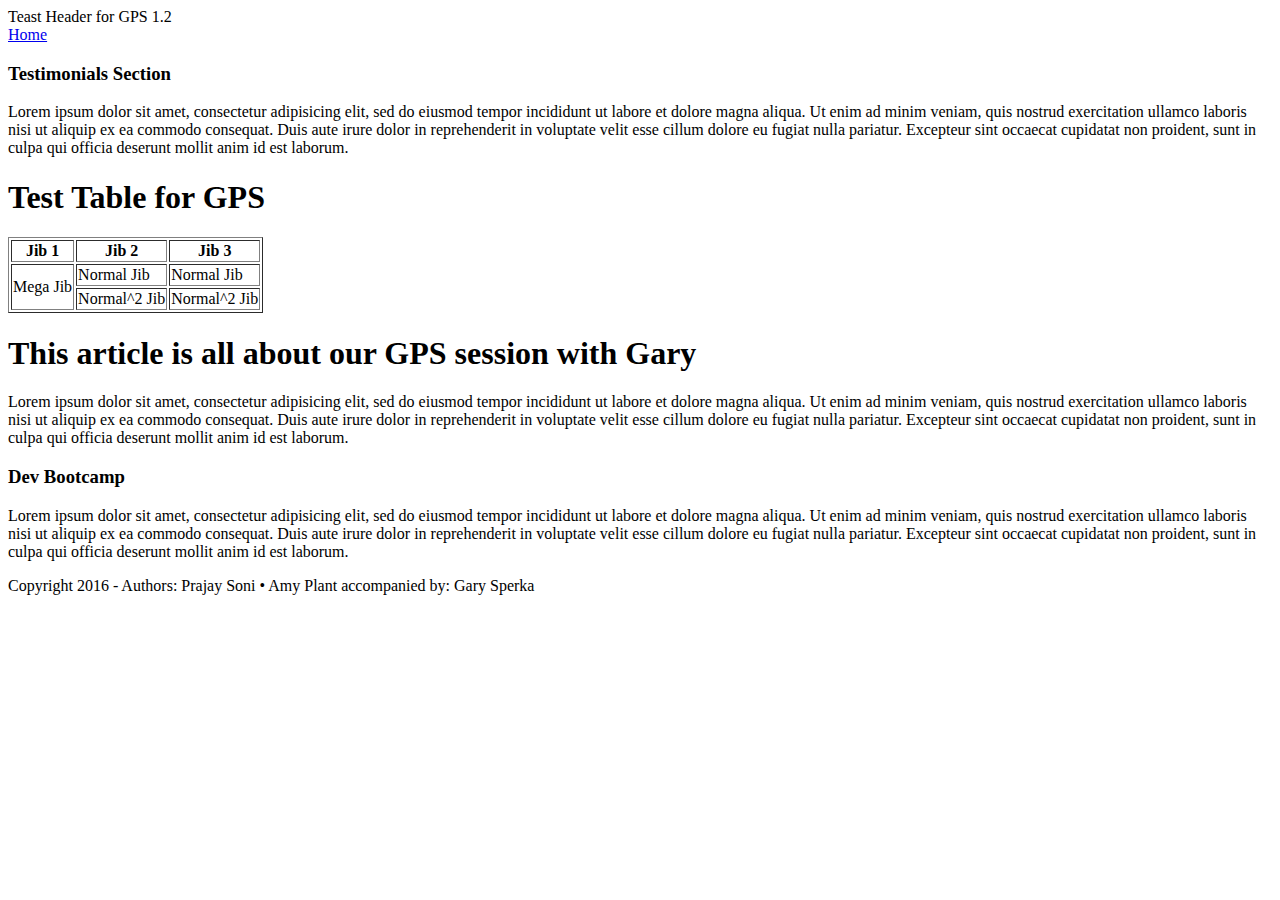
<file: html/gps/index.html>
<!DOCTYPE html>
<html lang="en">
<head>
<meta charset="UTF-8" />
<!-- <link rel="stylesheet" href="" type="text/css">
 --><title>GPS 1.2</title>
</head>
	<header>Teast Header for GPS 1.2</header>
	
	<nav>
		<!-- navigation -->
		<a href="index.html">Home</a>
	</nav>

	<section>
		<h3>Testimonials Section</h3>
		<p>Lorem ipsum dolor sit amet, consectetur adipisicing elit, sed do eiusmod
		tempor incididunt ut labore et dolore magna aliqua. Ut enim ad minim veniam,
		quis nostrud exercitation ullamco laboris nisi ut aliquip ex ea commodo
		consequat. Duis aute irure dolor in reprehenderit in voluptate velit esse
		cillum dolore eu fugiat nulla pariatur. Excepteur sint occaecat cupidatat non
		proident, sunt in culpa qui officia deserunt mollit anim id est laborum.</p>
	</section>
	
	<main>
		<!-- main content -->
		<h1>Test Table for GPS</h1>

		<table border="1">
			<tr>
				<th>Jib 1</th>
				<th>Jib 2</th>
				<th>Jib 3</th>
			</tr>
			<tr>
				<td rowspan="2">Mega Jib</td>
				<td>Normal Jib</td>
				<td>Normal Jib</td>
			</tr>
			<tr>
				<td>Normal^2 Jib</td>
				<td>Normal^2 Jib</td>
			</tr>
		</table>
	</main>

	<article>
		<h1>This article is all about our GPS session with Gary</h1>
		<p>Lorem ipsum dolor sit amet, consectetur adipisicing elit, sed do eiusmod
		tempor incididunt ut labore et dolore magna aliqua. Ut enim ad minim veniam,
		quis nostrud exercitation ullamco laboris nisi ut aliquip ex ea commodo
		consequat. Duis aute irure dolor in reprehenderit in voluptate velit esse
		cillum dolore eu fugiat nulla pariatur. Excepteur sint occaecat cupidatat non
		proident, sunt in culpa qui officia deserunt mollit anim id est laborum.</p>
	</article>

	<aside>
		<h3>Dev Bootcamp</h3>
		<p>Lorem ipsum dolor sit amet, consectetur adipisicing elit, sed do eiusmod
		tempor incididunt ut labore et dolore magna aliqua. Ut enim ad minim veniam,
		quis nostrud exercitation ullamco laboris nisi ut aliquip ex ea commodo
		consequat. Duis aute irure dolor in reprehenderit in voluptate velit esse
		cillum dolore eu fugiat nulla pariatur. Excepteur sint occaecat cupidatat non
		proident, sunt in culpa qui officia deserunt mollit anim id est laborum.</p>
	</aside>
	
	<footer>
		<!-- footer -->
		Copyright 2016 - Authors: Prajay Soni • Amy Plant accompanied by: Gary Sperka
	</footer>
</body>
</html>


<!--
HTML5 semantic tags are used to give meaning to the content of the page. I feel the most useful one is the <main> tag. This is where the main content of any page goes, and it's useful to have this differentiated from the rest of the body.

The browser will go from top to bottom. It will start with the <head> tag and access the data in it. Then it will move on to the body and display the elements in it in order.

I learned about the snippets that you can make in Sublime. My pair had a snippet she made to make creating tables easier. This will definitely save time in the future. I plan to create a similar one, and I'm sure I'll make other ones as we continue learning.

There were no concepts in this GPS that I really struggled to understand. The only issue I had was that I wasn't familiar with exactly how some of the tags worked, like <section>, <article>, and <aside>. I'm sure that using these and other tags enough will get me more used to them.
-->
</file>
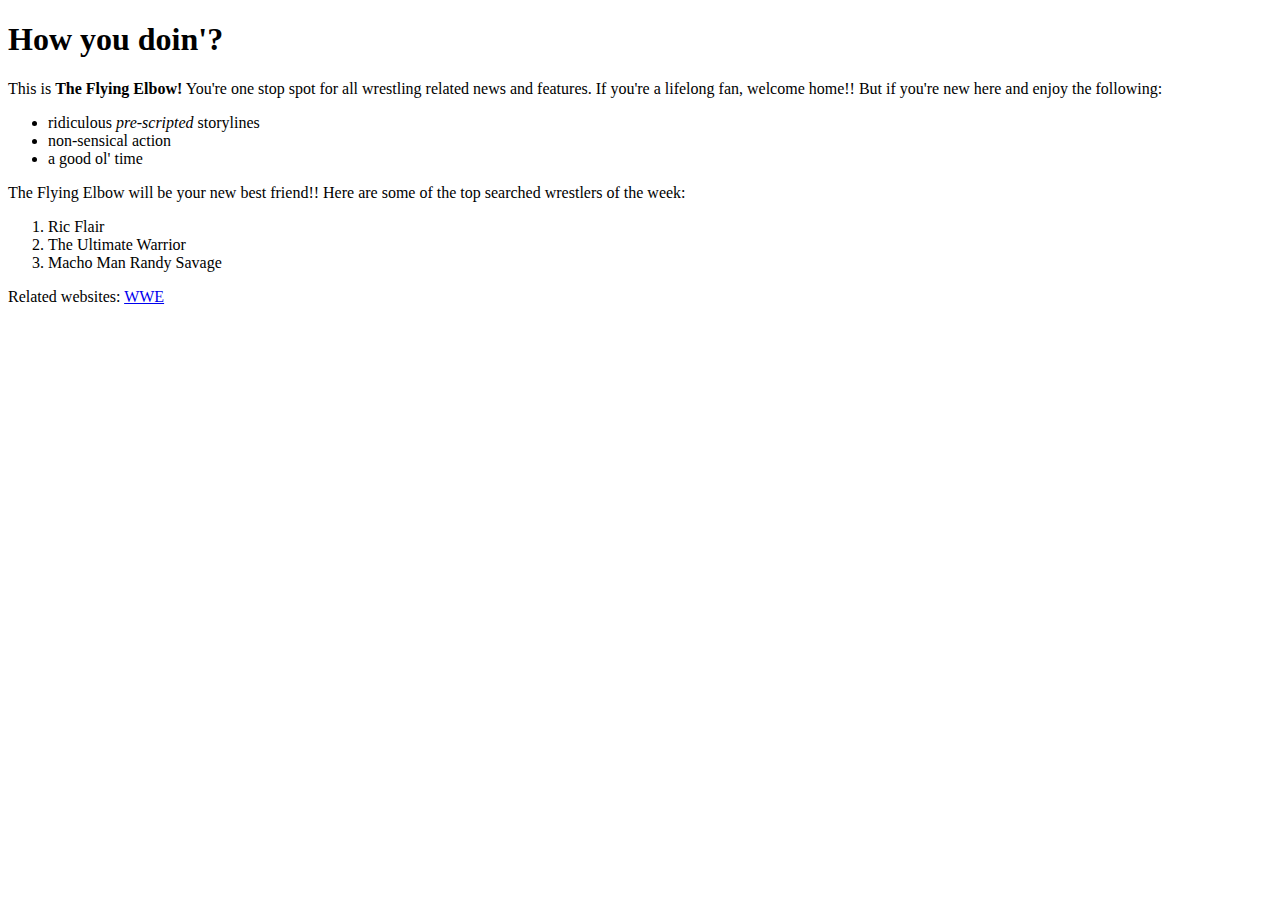
<file: html/web_basics/index.html>
<!DOCTYPE html>
<html>
	<head>
		<title>The Flying Elbow!!</title>
	</head>
	<body>
		<h1> How you doin'?</h1>
		<p> 
			This is <strong>The Flying Elbow!</strong>  You're one stop spot for all wrestling related news and features. If you're a lifelong fan, welcome home!!

			But if you're new here and enjoy the following:</p> 

			<ul> 
				<li>ridiculous <em>pre-scripted</em> storylines</li> 
				<li>non-sensical action</li> 
				<li>a good ol' time</li> 
			</ul>	
			The Flying Elbow will be your new best friend!!

			Here are some of the top searched wrestlers of the week:

			<ol>
				<li>Ric Flair</li>
				<li>The Ultimate Warrior</li>
				<li>Macho Man Randy Savage</li>
			</ol>

			Related websites:
			<a href="http://www.wwe.com/">
			WWE
			</a>
		
	</body>
</html>
</file>
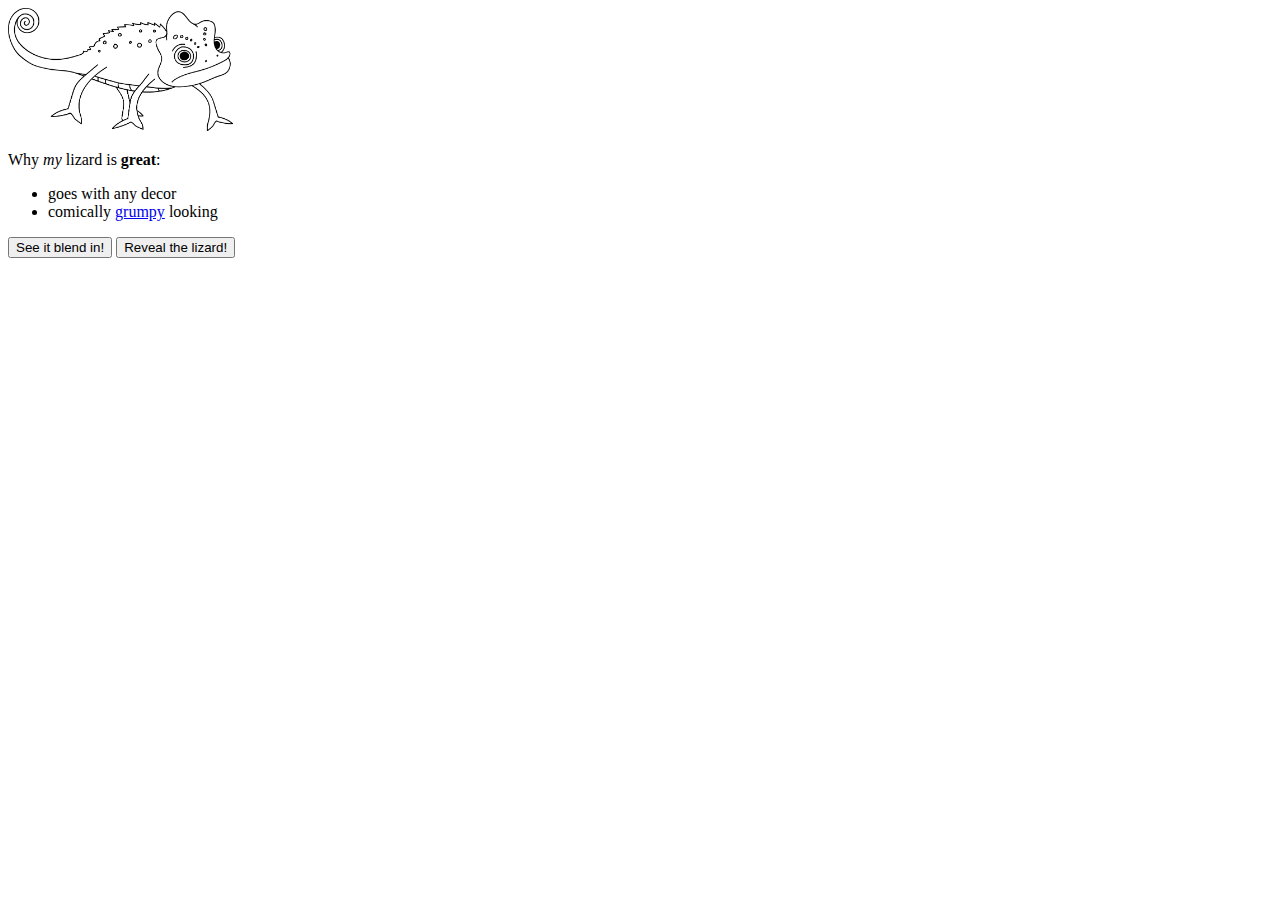
<file: web_dev/chameleon/index.html>
<!DOCTYPE html>
<html>
<head>
  <title>About My Pet</title>
  <link rel="stylesheet" href="style.css">
</head>
<body>
  <div id="about-my-pet">
    <img id="lizard-photo" src="chameleon.png">
    <p>Why <em>my</em> lizard is <strong>great</strong>:</p>
    <ul>
      <li>goes with any decor</li>
      <li>comically <a href="http://grumpy.com">grumpy</a> looking</li>
    </ul>
    <button>See it blend in!</button>
    <button>Reveal the lizard!</button>
  </div>
  <script src="script.js"></script>
</body>
</html>
</file>
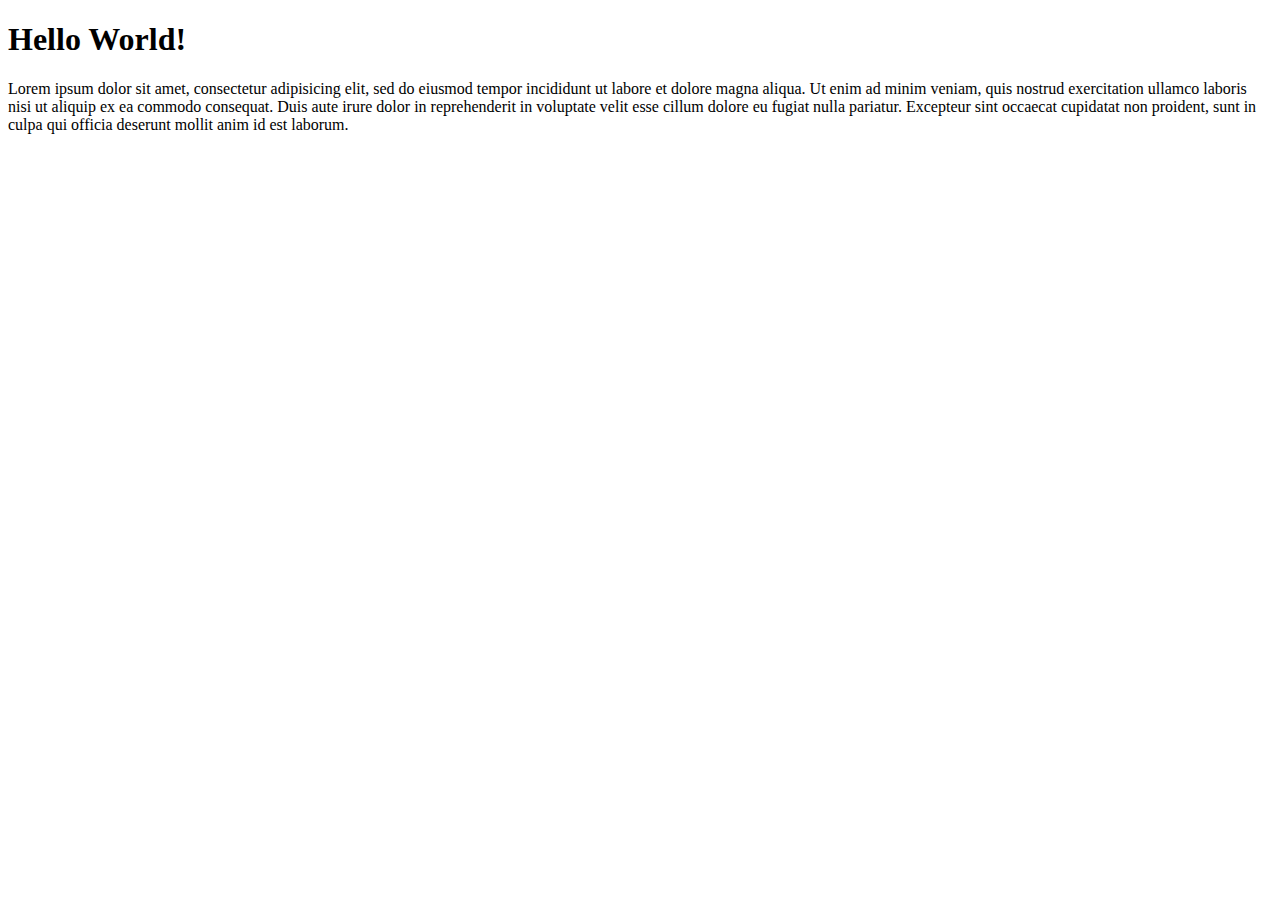
<file: web_dev/client_side_js/index.html>
<!DOCTYPE html>
<html>
<head>
	<title>9.2 Pairing: Dynamic Pages with JaveScript</title>
</head>
<body>

	<h1>Hello World!</h1>
	<p id="test">Lorem ipsum dolor sit amet, consectetur adipisicing elit, sed do eiusmod
	tempor incididunt ut labore et dolore magna aliqua. Ut enim ad minim veniam,
	quis nostrud exercitation ullamco laboris nisi ut aliquip ex ea commodo
	consequat. Duis aute irure dolor in reprehenderit in voluptate velit esse
	cillum dolore eu fugiat nulla pariatur. Excepteur sint occaecat cupidatat non
	proident, sunt in culpa qui officia deserunt mollit anim id est laborum.</p>

	
	<script type="text/javascript" src="scripts.js"></script>
</body>
</html>
</file>
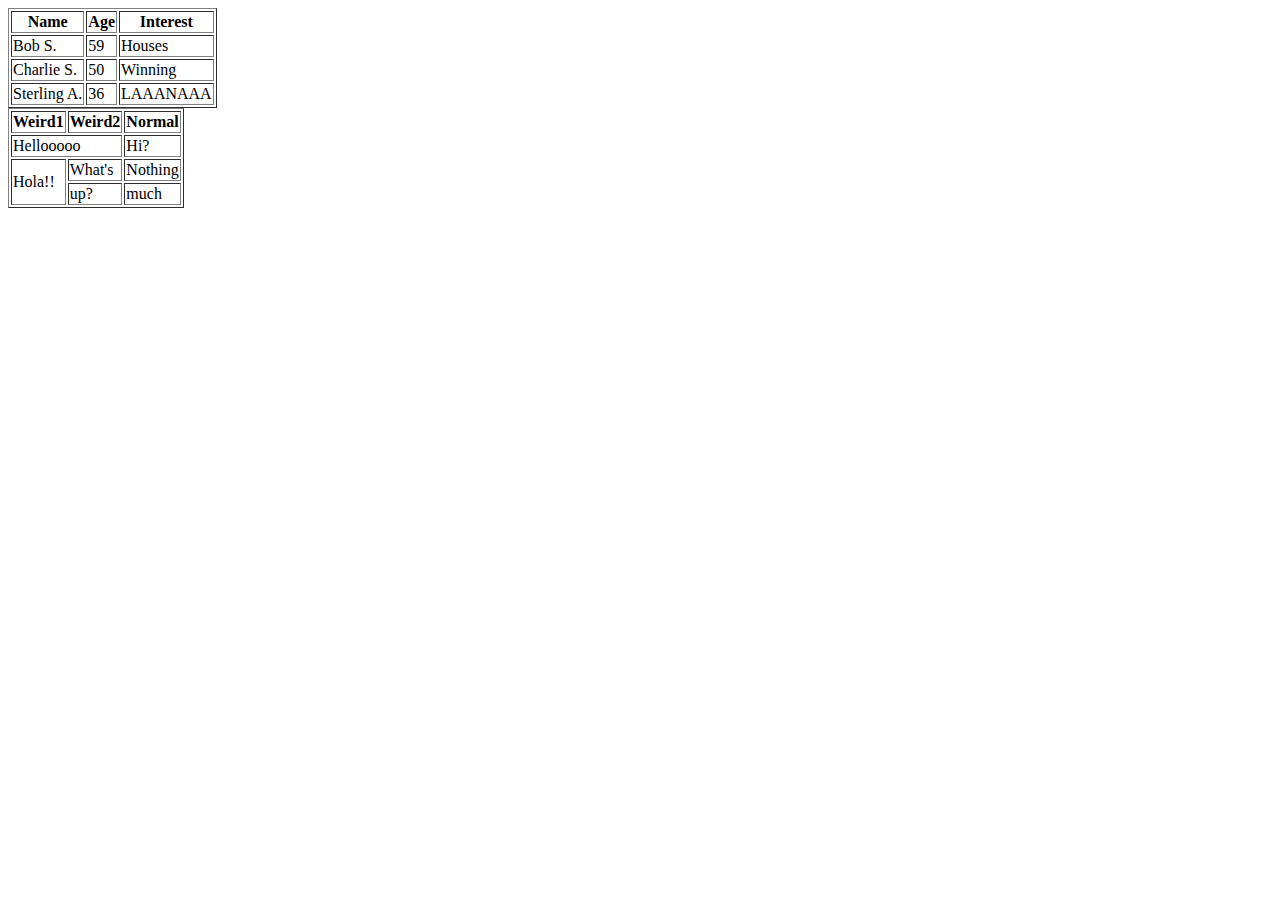
<file: html/table-practice.html>
<!DOCTYPE html>
<html>

<head>
	<title>Table Practice Page</title>
</head>

<body>
	<table border="1">
		<tr>
			<th>Name</th>
			<th>Age</th>
			<th>Interest</th>
		</tr>
		<tr>
			<td>Bob S.</td>
			<td>59</td>
			<td>Houses</td>
		</tr>
		<tr>
			<td>Charlie S.</td>
			<td>50</td>
			<td>Winning</td>
		</tr>
		<tr>
			<td>Sterling A.</td>
			<td>36</td>
			<td>LAAANAAA</td>
		</tr>
	</table>

	<table border="1">
		<tr>
			<th>Weird1</th>
			<th>Weird2</th>
			<th>Normal</th>
		</tr>
		<tr>
			<td colspan="2">Hellooooo</td>
			<td>Hi?</td>
		</tr>
		<tr>
			<td rowspan="2">Hola!!</td>
			<td>What's</td>
			<td>Nothing</td>
		</tr>
		<tr>
			<td>up?</td>
			<td>much</td>
		</tr>
	</table>

</body>
</html>
</file>
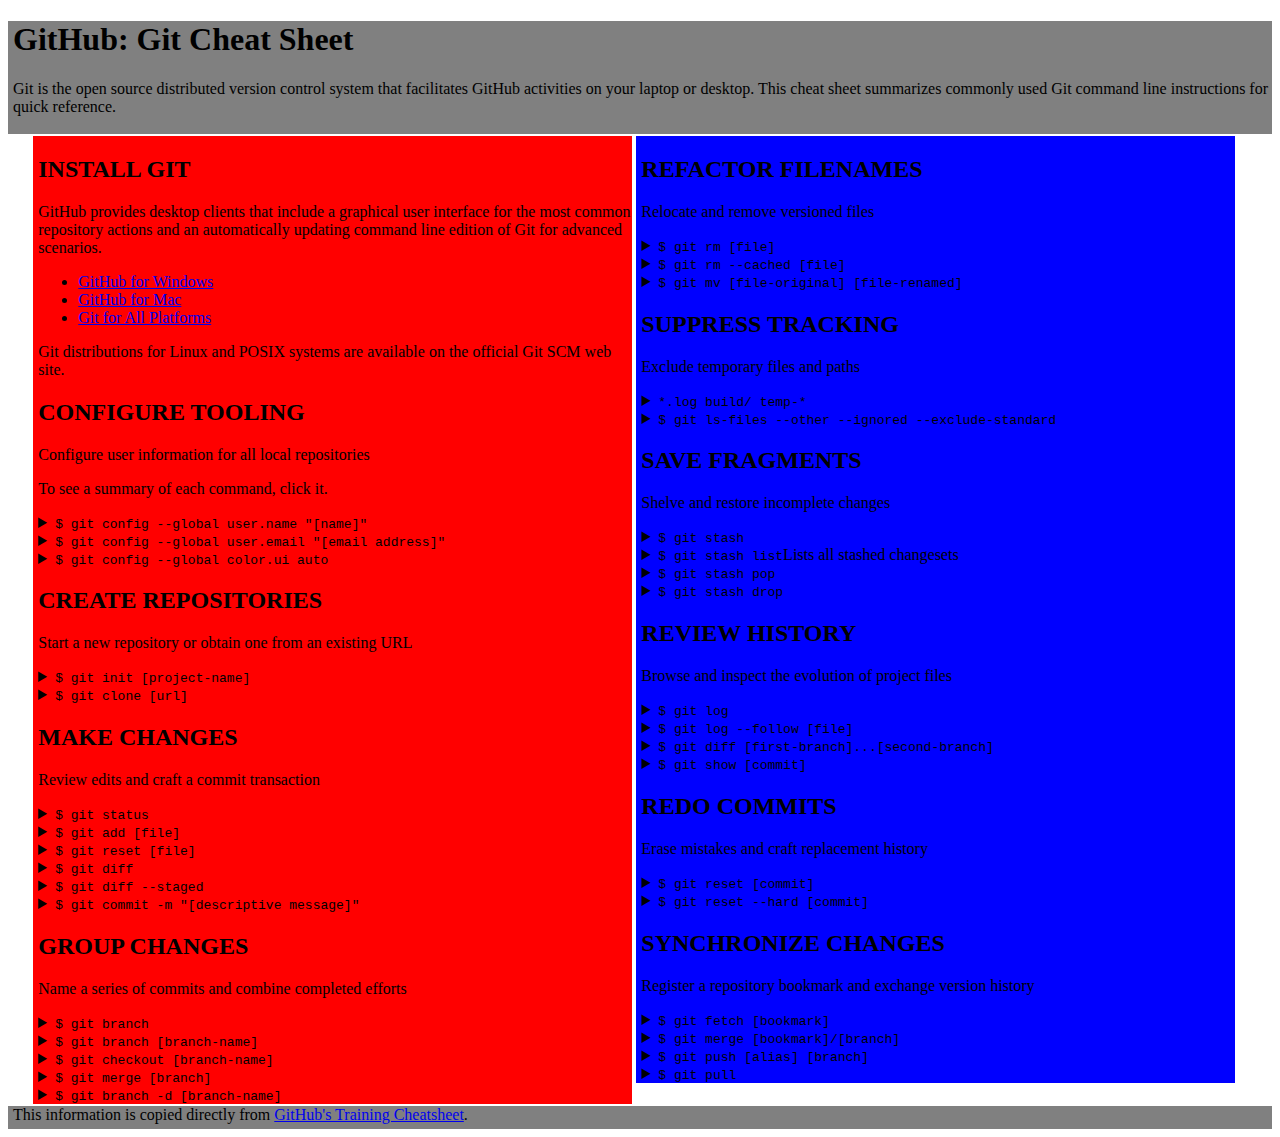
<file: css/gps/gps2-1.html>
<!--
Write your names here:
1. Prajay
2. Alison
We spent [#] hours on this challenge.
-->

<!-- This challenge uses HTML5 syntax that may not be available in all browsers (It works in Chrome and Safari, from my testing. (<details> and<summary>). -->

<!DOCTYPE html>
<html lang="en">
  <head>
    <meta charset="UTF-8">
    <link rel="stylesheet" href="gps2-1.css">  <!-- Insert a link to the stylesheet here -->
    <title>Git Cheat Sheet</title>
  </head>

  <body>
    <header>
      <h1>GitHub: Git Cheat Sheet</h1>
      <p>Git is the open source distributed version control system that
        facilitates GitHub activities on your laptop or desktop.
        This cheat sheet summarizes commonly used Git command line
        instructions for quick reference.</p>
    </header>

    <section class="column-1">
      <article>
        <h2>INSTALL GIT</h2>
        <p>GitHub provides desktop clients that include a graphical user
        interface for the most common repository actions and an automatically
        updating command line edition of Git for advanced scenarios.</p>
        <ul>
          <li><a href="https://windows.github.com">GitHub for Windows</a></li>
          <li><a href="https://mac.github.com">GitHub for Mac</a></li>
          <li><a href="http://git-scm.com">Git for All Platforms</a></li>
        </ul>

        Git distributions for Linux and POSIX systems are available on the
        official Git SCM web site.
      </article>

      <article>
        <h2>CONFIGURE TOOLING</h2>
        <p>Configure user information for all local repositories</p>
        <p> To see a summary of each command, click it.</p>

        <details>
          <summary><code>$ git config --global user.name "[name]"</code></summary>
          <p>Sets the name you want attached to your commit transactions</p>
        </details>

        <details>
          <summary><code>$ git config --global user.email "[email address]"</code></summary>
          <p>Sets the email you want atached to your commit transactions</p>
        </details>

        <details>
          <summary><code>$ git config --global color.ui auto</code></summary>
          <p>Enables helpful colorization of command line output</p>
        </details>
      </article>

      <article>
        <h2>CREATE REPOSITORIES</h2>
        <p>Start a new repository or obtain one from an existing URL</p>

        <details>
          <summary><code>$ git init [project-name]</code></summary>
          <p>Creates a new local repository with the specified name</p>
        </details>

        <details>
          <summary><code>$ git clone [url]</code></summary>
          <p>Downloads a project and its entire version history</p>
        </details>
      </article>

      <article>
        <h2>MAKE CHANGES</h2>
        <p>Review edits and craft a commit transaction</p>

        <details>
          <summary><code>$ git status</code></summary>
          <p>Lists all new or modified files to be committed</p>
        </details>

        <details>
          <summary><code>$ git add [file]</code></summary>
          <p>Snapshots the file in preparation for versioning</p>
        </details>

        <details>
          <summary><code>$ git reset [file]</code></summary>
          <p>Unstages the file, but preserve its contents</p>
        </details>

        <details>
          <summary><code>$ git diff</code></summary>
          <p>Shows file differences not yet staged</p>
        </details>

        <details>
          <summary><code>$ git diff --staged</code></summary>
          <p>Shows file differences between staging and the last file version</p>
        </details>

        <details>
          <summary><code>$ git commit -m "[descriptive message]"</code></summary>
          <p>Records file snapshots permanently in version history</p>
        </details>
      </article>

      <article>
        <h2>GROUP CHANGES</h2>
        <p>Name a series of commits and combine completed efforts</p>

        <details>
          <summary><code>$ git branch</code></summary>
          <p>Lists all local branches in the current repository</p>
        </details>

        <details>
          <summary><code>$ git branch [branch-name]</code></summary>
          <p>Creates a new branch</p>
        </details>

        <details>
          <summary><code>$ git checkout [branch-name]</code></summary>
          <p>Switches to the specified branch and updates the working directory</p>
        </details>

        <details>
          <summary><code>$ git merge [branch]</code></summary>
          <p>Combines the specified branch’s history into the current branch</p>
        </details>

        <details>
          <summary><code>$ git branch -d [branch-name]</code></summary>
          <p>Deletes the specified branch</p>
        </details>
      </article>
    </section>

    <section class="column-2">
      <article>
        <h2>REFACTOR FILENAMES</h2>
        <p>Relocate and remove versioned files</p>

        <details>
          <summary><code>$ git rm [file]</code></summary>
          <p>Deletes the file from the working directory and stages the deletion</p>
        </details>

        <details>
          <summary><code>$ git rm --cached [file]</code></summary>
          <p>Removes the file from version control but preserves the file locally</p>
        </details>

        <details>
          <summary><code>$ git mv [file-original] [file-renamed]</code></summary>
          <p>Changes the file name and prepares it for commit</p>
        </details>
      </article>

      <article>
        <h2>SUPPRESS TRACKING</h2>
        <p>Exclude temporary files and paths</p>

        <details>
          <summary><code>*.log
                    build/
                    temp-*
          </code></summary>
          <p>A text file named .gitignore suppresses accidental versioning of files and paths matching the specified paterns</p>
        </details>

        <details>
          <summary><code>$ git ls-files --other --ignored --exclude-standard</code></summary>
          <p>Lists all ignored files in this project</p>
        </details>
      </article>

      <article>
        <h2>SAVE FRAGMENTS</h2>
        <p>Shelve and restore incomplete changes</p>

        <details>
          <summary><code>$ git stash</code></summary>
          <p>Temporarily stores all modified tracked files</p>
        </details>

        <details>
          <summary><code>$ git stash list</code>Lists all stashed changesets</summary>
          <p></p>
        </details>

        <details>
          <summary><code>$ git stash pop</code></summary>
          <p>Restores the most recently stashed files</p>
        </details>

        <details>
          <summary><code>$ git stash drop</code></summary>
          <p>Discards the most recently stashed changeset</p>
        </details>

      </article>

      <article>
        <h2>REVIEW HISTORY</h2>
        <p>Browse and inspect the evolution of project files</p>

        <details>
          <summary><code>$ git log</code></summary>
          <p>Lists version history for the current branch</p>
        </details>

        <details>
          <summary><code>$ git log --follow [file]</code></summary>
          <p>Lists version history for a file, including renames</p>
        </details>

        <details>
          <summary><code>$ git diff [first-branch]...[second-branch]</code></summary>
          <p>Shows content differences between two branches</p>
        </details>

        <details>
          <summary><code>$ git show [commit]</code></summary>
          <p>Outputs metadata and content changes of the specified commit</p>
        </details>
      </article>

      <article>
        <h2>REDO COMMITS</h2>
        <p>Erase mistakes and craft replacement history</p>

        <details>
          <summary><code>$ git reset [commit]</code></summary>
          <p>Undoes all commits after [commit], preserving changes locally</p>
        </details>

        <details>
          <summary><code>$ git reset --hard [commit]</code></summary>
          <p>Discards all history and changes back to the specified commit</p>
        </details>
      </article>

      <article>
        <h2>SYNCHRONIZE CHANGES</h2>
        <p>Register a repository bookmark and exchange version history</p>

        <details>
          <summary><code>$ git fetch [bookmark]</code></summary>
          <p>Downloads all history from the repository bookmark</p>
        </details>

        <details>
          <summary><code>$ git merge [bookmark]/[branch]</code></summary>
          <p>Combines bookmark’s branch into current local branch</p>
        </details>

        <details>
          <summary><code>$ git push [alias] [branch]</code></summary>
          <p>Uploads all local branch commits to GitHub</p>
        </details>

        <details>
          <summary><code>$ git pull</code></summary>
          <p>Downloads bookmark history and incorporates changes</p>
        </details>
      </article>
    </section>

    <footer>
      This information is copied directly from <a href="https://training.github.com/kit/downloads/github-git-cheat-sheet.pdf">GitHub's Training Cheatsheet</a>.
    </footer>
  <!-- Add your reflection here as a comment.
	I felt a little better with positioning, compared to the start of the week. I feel this was partly because of so much trial and error I went through. It was a bit tough to keep track of all the different CSS attributes and how they applied to the elements.
   -->
  </body>
</html>
</file>
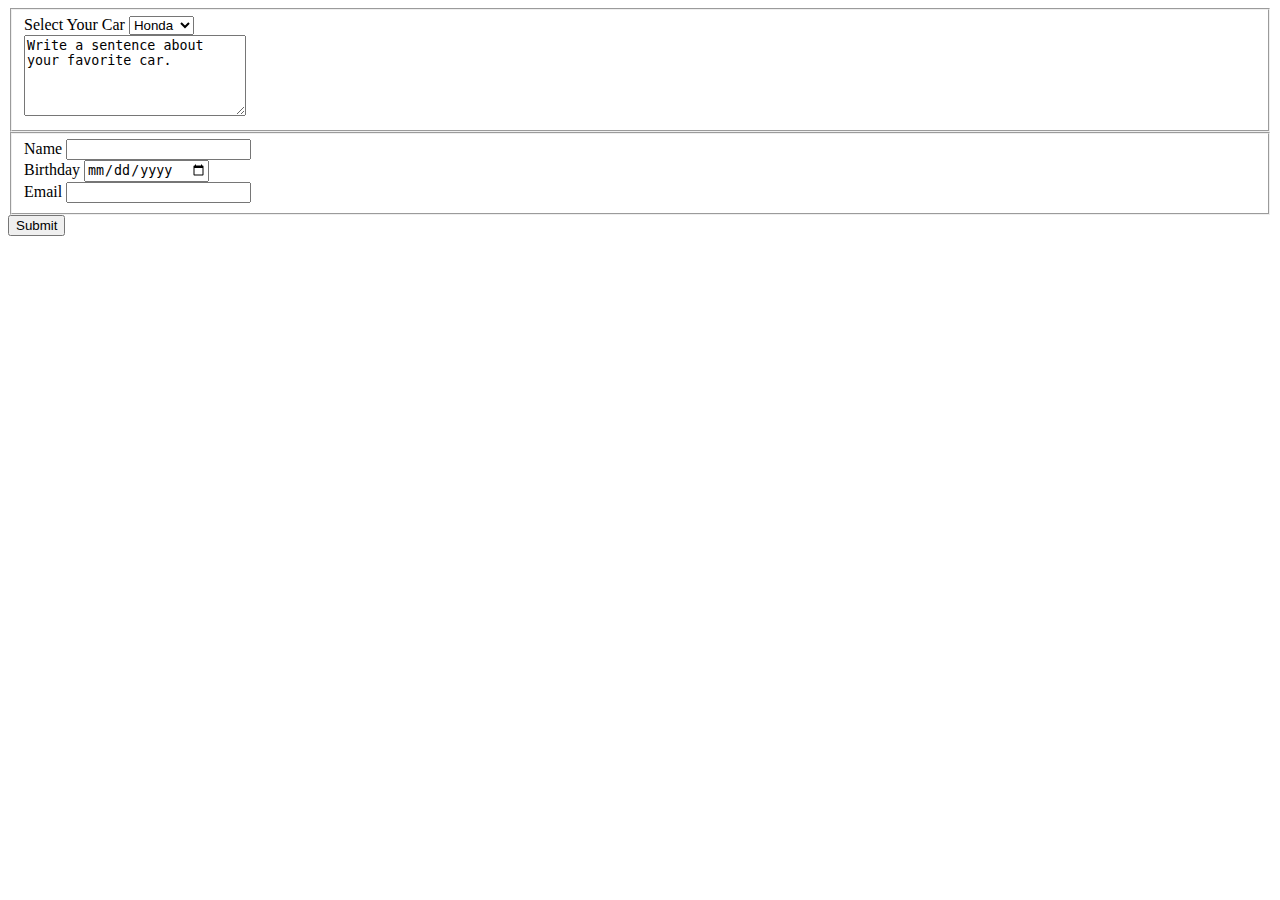
<file: html/forms/practice-form.html>
<!DOCTYPE html>
<html>
<head>
	<title>Practice Form</title>
</head>

<body>
	<form name="Test Form" action="success.html" method="post">
		<fieldset>
			<div>
				<label>Select Your Car</label>
				<select name="Cars">
					<option value="car">Honda</option>
					<option value="car">Toyota</option>
					<option value="car">Subaru</option>
				</select>
			</div>
			<div>
				<textarea name="inputText" rows="5" cols="25">Write a sentence about your favorite car.</textarea>
			</div>
		</fieldset>
		<fieldset>
			<div>
				<label>Name</label>
				<input type="text" name="fullName">
			</div>
			<div>
				<label>Birthday</label>
				<input type="date" name="bDay">
			</div>
			<div>
				<label>Email</label>
				<input type="email" name="email">
			</div>
		</fieldset>
		<button type="Submit" name="submit">Submit</button>
		
	</form>
</body>

</html>
</file>
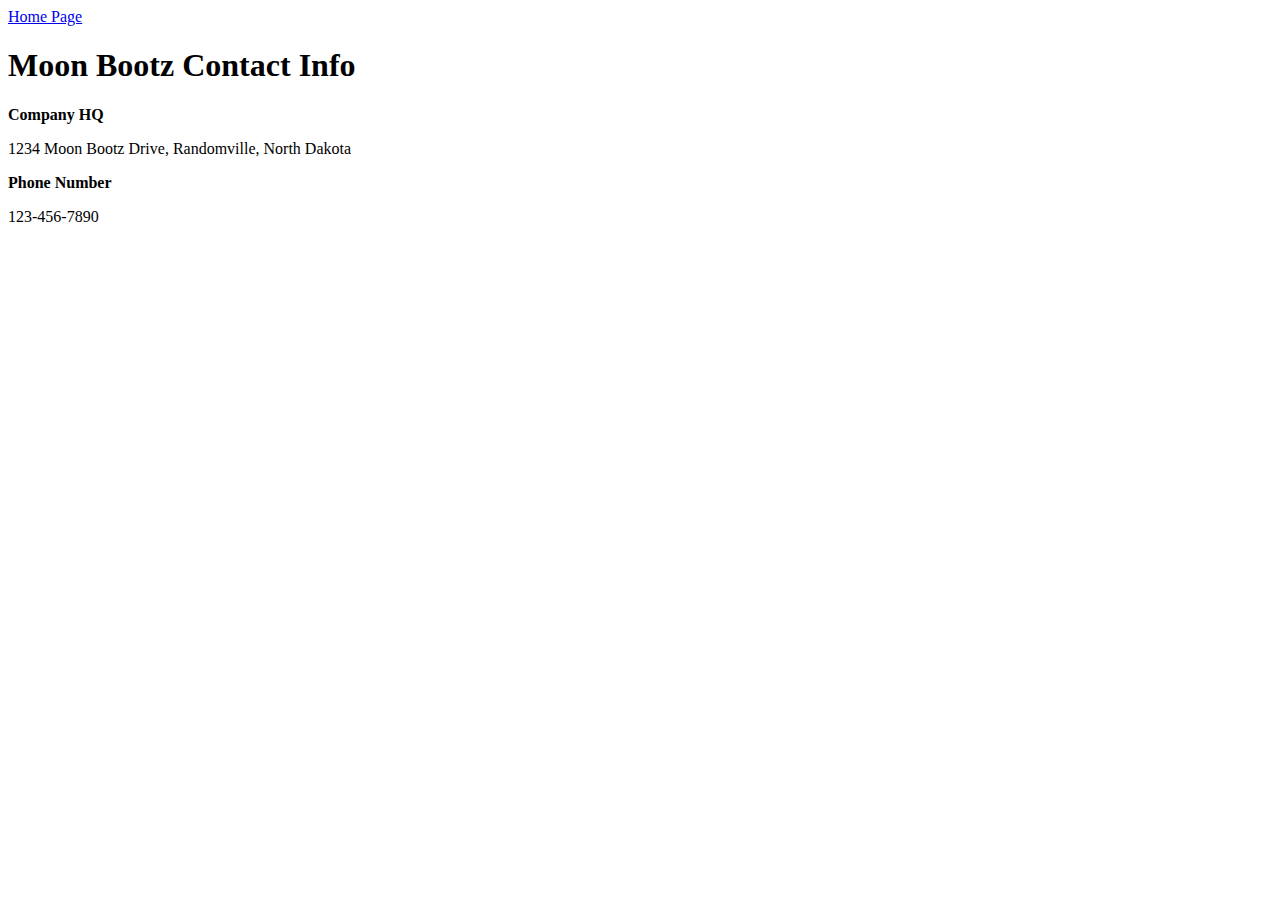
<file: html/moon_bootz/contact.html>
<!DOCTYPE html>
<html>
<header>
	<a href="index.html">Home Page</a>
</header>
<head>
	<title>Contact Page</title>
</head>
<body>
	<h1>Moon Bootz Contact Info</h1>
	<p><strong>Company HQ</strong></p>
	<p>1234 Moon Bootz Drive, Randomville, North Dakota</p>
	<p><strong>Phone Number</strong></p>
	<p>123-456-7890</p>
</body>
</html>
</file>
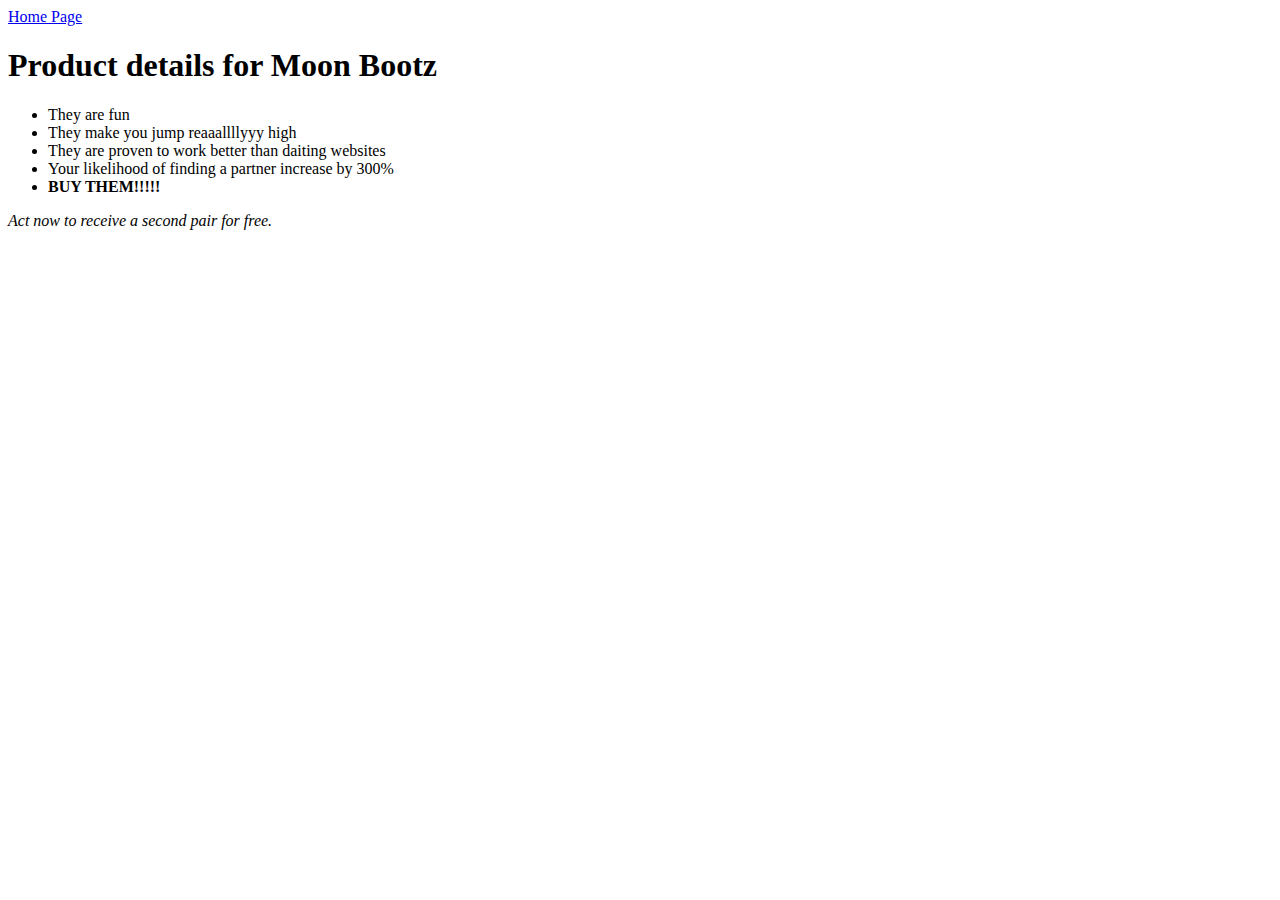
<file: html/moon_bootz/product_details.html>
<!DOCTYPE html>
<html>
<header>
	<a href="index.html">Home Page</a>
</header>
<head>
	<title>Product Details for Moon Bootz</title>
</head>

<body>
	<h1>Product details for Moon Bootz</h1>
	<ul>
		<li>They are fun</li>
		<li>They make you jump reaaallllyyy high</li>
		<li>They are proven to work better than daiting websites</li>
		<li>Your likelihood of finding a partner increase by 300%</li>
		<li><strong>BUY THEM!!!!!</strong></li>
	</ul>
	<p><em>Act now to receive a second pair for free.</em></p>
</body>
</html>
</file>
<file: web_dev/chameleon/style.css>
#lizard-photo {
  width: 225px;
  height: auto;
}
</file>
<file: css/gps/gps2-1.css>
header {
  background-color: gray;
  padding-left: 5px;
  padding-bottom: 2px;
}
footer {
  background-color: gray;
  padding-left: 5px;
  padding-bottom: 5px;
  margin-top: 2px;
}
.column-1 {
  background-color: red;
  display: inline-block;
  width: 47%;
  margin-left: 2%;
  padding-left: 5px;
  margin-top: 2px;
  margin-bottom 2px;
}
.column-2 {
  background-color: blue;
  display: inline-block;
  width: 47%;
  margin-right: 2%;
  vertical-align: top;
  padding-left: 5px;
  margin-top: 2px;
  margin-bottom: 2px;
}
</file>
